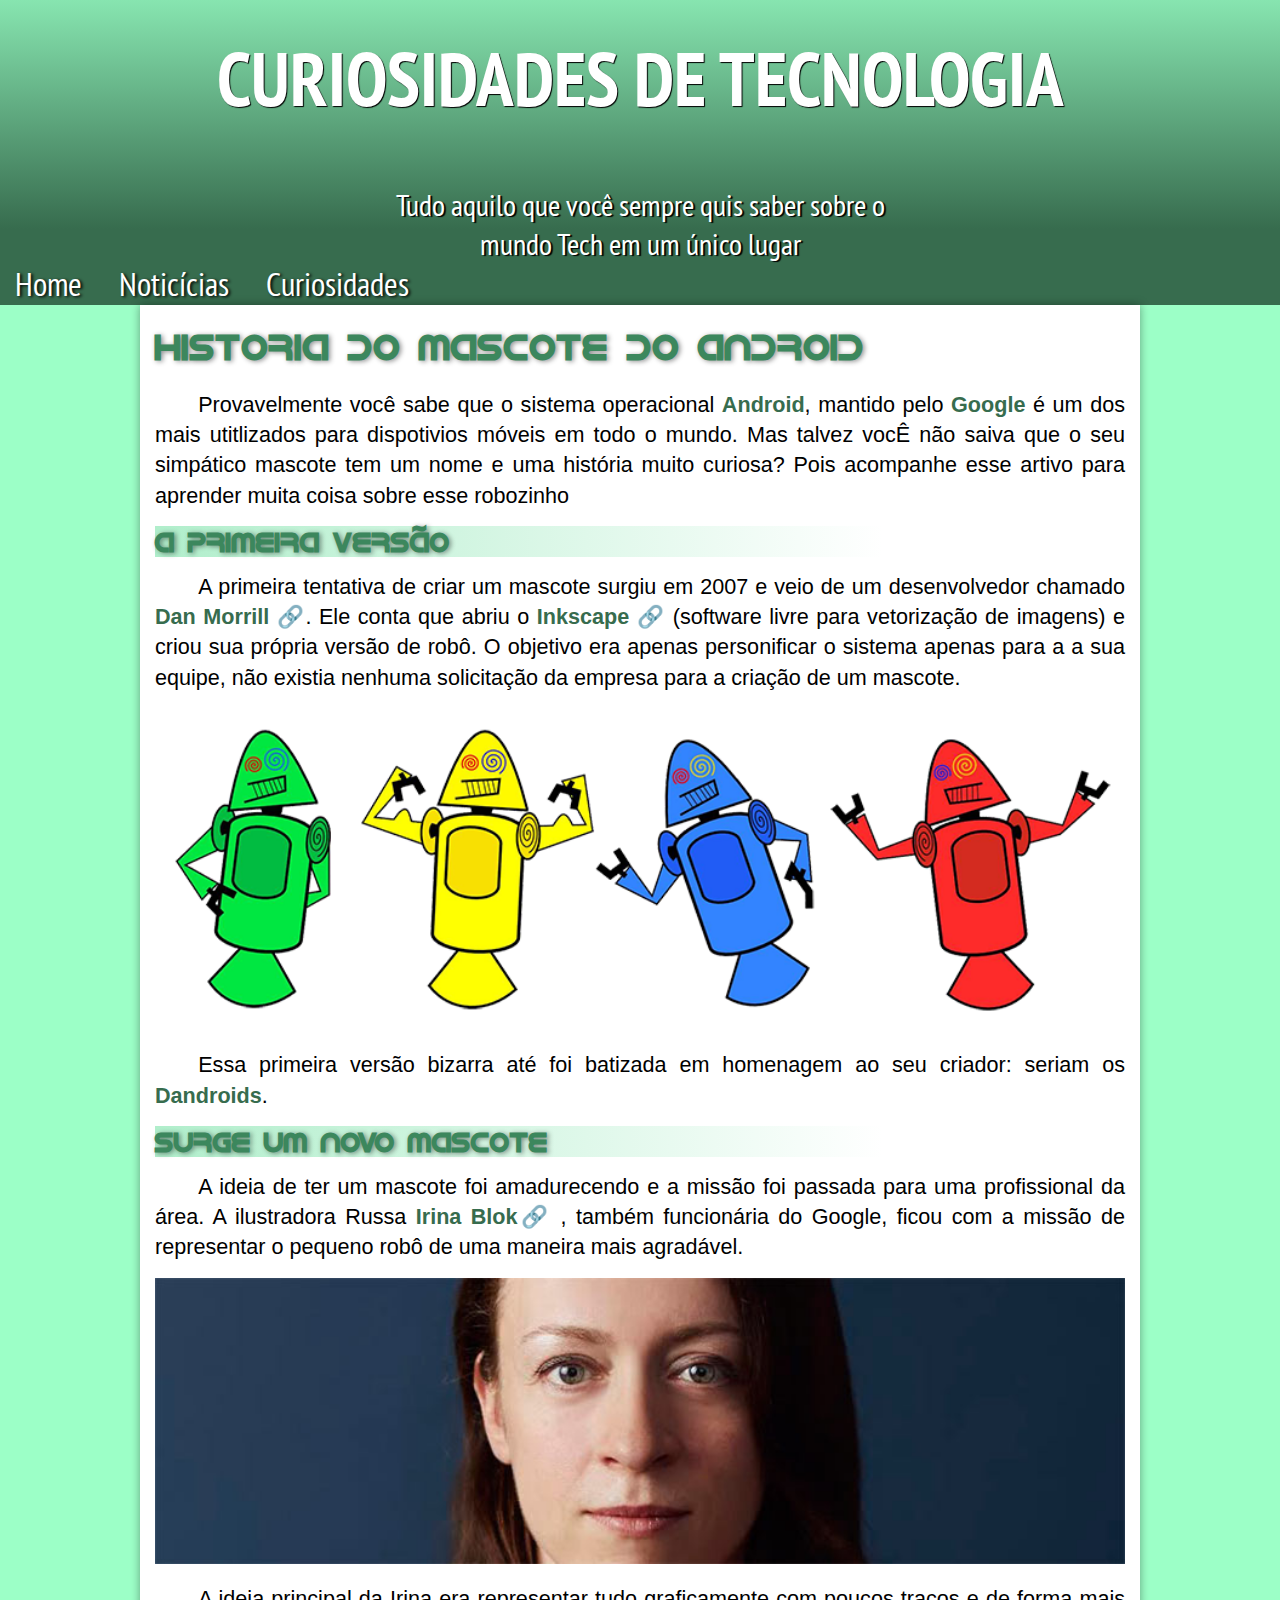
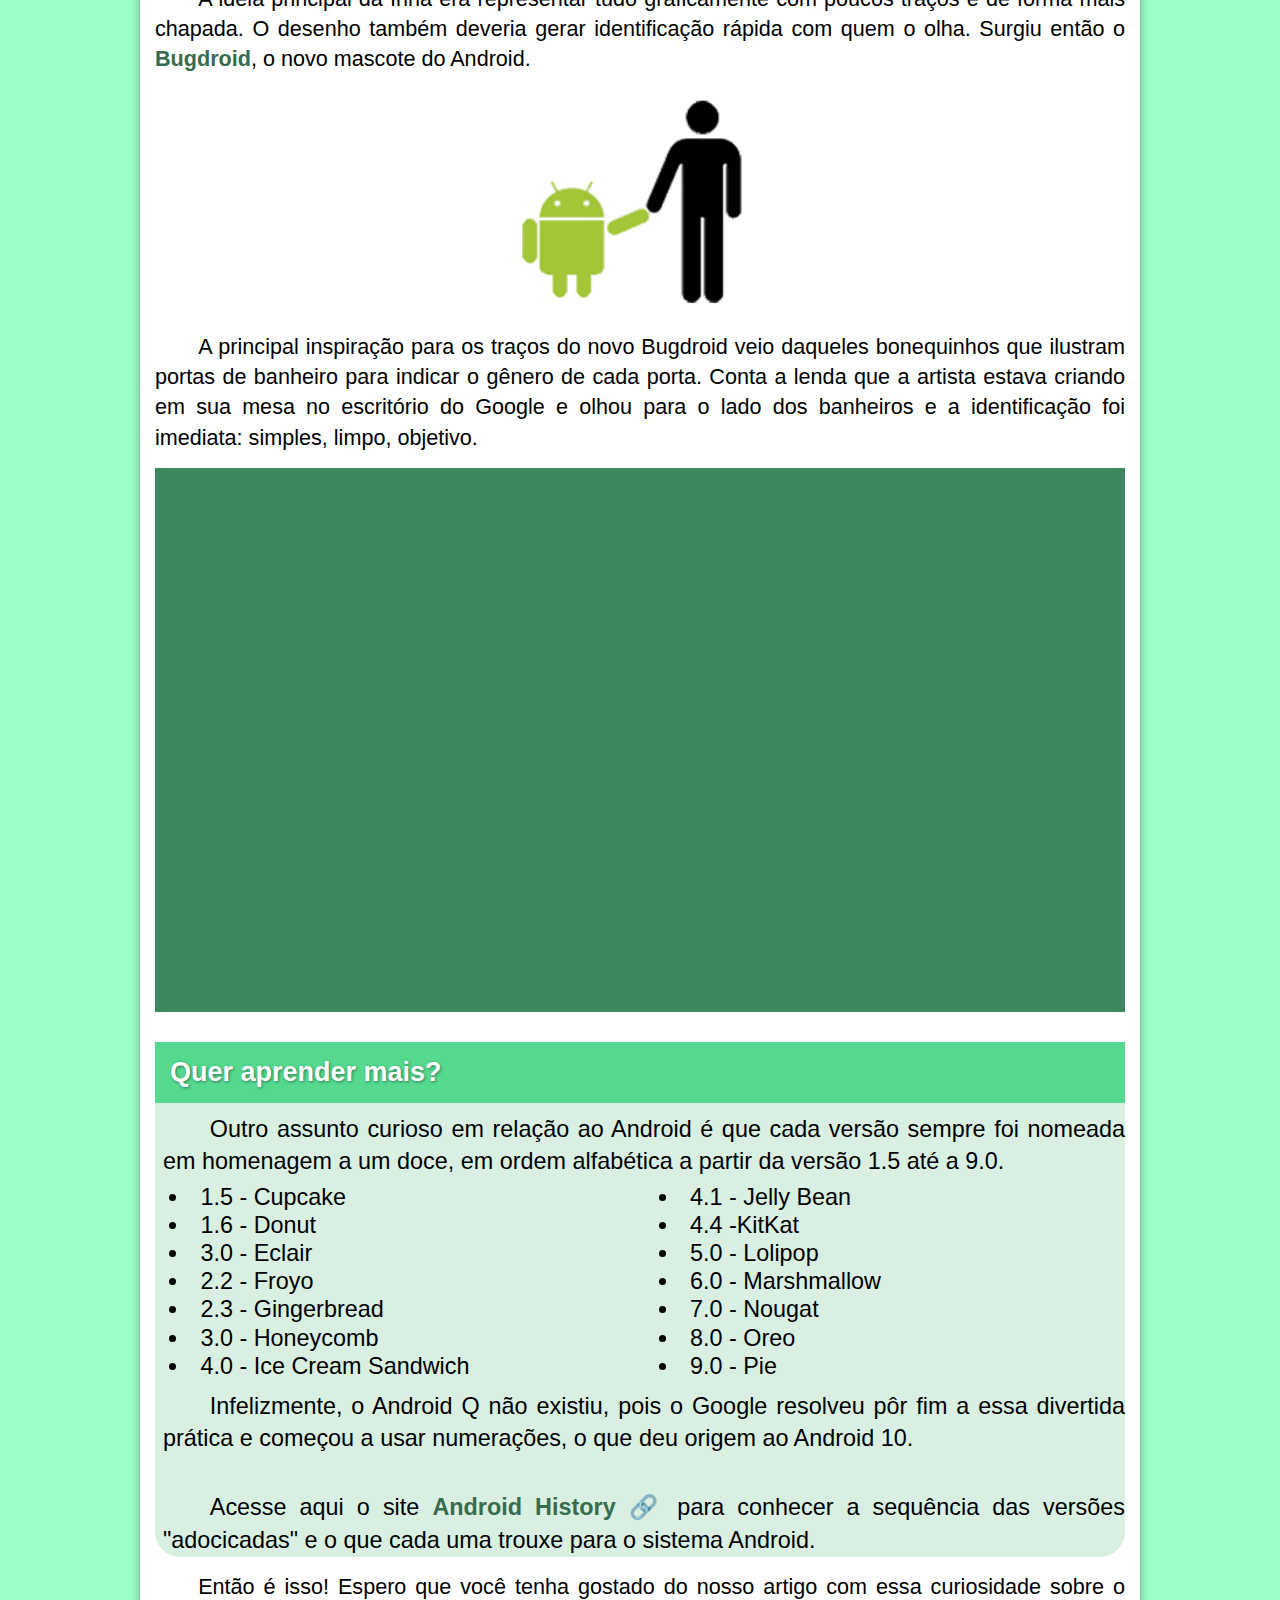
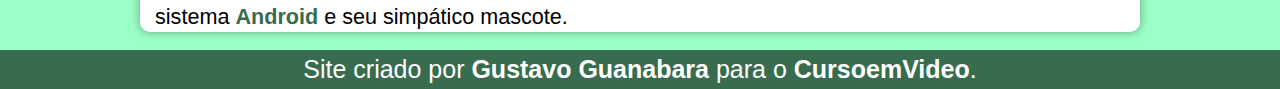
<file: index.html>
<!DOCTYPE html>
<html lang="pt-br">
<head>
    <meta charset="UTF-8">
    <meta name="viewport" content="width=device-width, initial-scale=1.0">
    <title>Desafio 10 - Pagina Android</title>
    <link rel="shortcut icon" href="imagens/favicon.ico" type="image/x-icon">
    <link rel="stylesheet" href="style.css">
</head>

<body>
    <header>
        <h1>CURIOSIDADES DE TECNOLOGIA</h1>
        <br>
        <br>
        <p>Tudo aquilo que você sempre quis saber sobre o mundo Tech em um único lugar</p> 

        <nav>
           
                <a href="#">Home</a>     
                <a href="#">Noticícias</a>       
                <a href="#">Curiosidades</a>
               
           
        </nav>

    </header>
    <main>
        <article>

            <h1>HISTORIA DO MASCOTE DO ANDROID</h1>

            <p> Provavelmente você sabe que o sistema operacional <span class="destaque">Android</span>, mantido pelo <span class="destaque">Google</span> é um dos mais utitlizados para dispotivios móveis em todo o mundo. Mas talvez vocÊ não saiva que o seu simpático mascote tem um nome e uma história muito curiosa? Pois acompanhe esse artivo para aprender muita coisa sobre esse robozinho</p>

            <h2>A PRIMEIRA VERSÃO</h2>

            <p> A primeira tentativa de criar um mascote surgiu em 2007 e veio de um desenvolvedor chamado <a class="destaque-link" href="https://danmorrill.org/" target="_blank" ref="external" >Dan Morrill 🔗</a>. Ele conta que abriu o <a class=destaque-link href="https://inkscape.org/pt-br/" target="_blank" ref="external">Inkscape 🔗</a> (software livre para vetorização de imagens) e criou sua própria versão de robô. O objetivo era apenas personificar o sistema apenas para a a sua equipe, não existia nenhuma solicitação da empresa para a criação de um mascote.</p>

            <img src="imagens/dan-droids.png" alt="mascotes">

            <p>Essa primeira versão bizarra até foi batizada em homenagem ao seu criador: seriam os <span class="destaque">Dandroids</span>.</p>

            <h2>Surge um novo Mascote</h2>

            <p>A ideia de ter um mascote foi amadurecendo e a missão foi passada para uma profissional da área. A ilustradora Russa <a class="destaque-link" href="https://www.irinablok.com/" target="_blank" ref="external" >Irina Blok🔗   </a>, também funcionária do Google, ficou com a missão de representar o pequeno robô de uma maneira mais agradável.</p>

            <img class="irina" src="imagens/irina-blok.jpg" alt="irina block">

            <p class="conteudo-introdução-segundo-continuação">A ideia principal da Irina era representar tudo graficamente com poucos traços e de forma mais chapada. O desenho também deveria gerar identificação rápida com quem o olha. Surgiu então o <span class="destaque">Bugdroid</span>, o novo mascote do Android.</p>

            <img class="imgpequena" src="imagens/bugdroid.png" alt="bugandroid">

            <p>A principal inspiração para os traços do novo Bugdroid veio daqueles bonequinhos que ilustram portas de banheiro para indicar o gênero de cada porta. Conta a lenda que a artista estava criando em sua mesa no escritório do Google e olhou para o lado dos banheiros e a identificação foi imediata: simples, limpo, objetivo.</p>

            <div class="video">
                <iframe  width="760" height="505" src="https://www.youtube.com/embed/l2UDgpLz20M" title="YouTube video player" frameborder="0" allow="accelerometer; autoplay; clipboard-write; encrypted-media; gyroscope; picture-in-picture; web-share" allowfullscreen></iframe>
            </div>
       
       

        
            <aside>
                
                <h2>Quer aprender mais?</h2>

                <p>Outro assunto curioso em relação ao Android é que cada versão sempre foi nomeada em homenagem a um doce, em ordem alfabética a partir da versão 1.5 até a 9.0.</p>
                
                <div>
                    <ul>
                        <li>1.5 - <abbr title="Bolo de Copo">Cupcake</abbr></li>
                        <li>1.6 - <abbr title="Rosquinha">Donut</abbr></li>
                        <li>3.0 - <abbr title="Bomba">Eclair</abbr></li>
                        <li>2.2 - <abbr title="Iogurte congelado">Froyo</abbr></li>
                        <li>2.3 - <abbr title="Biscoito de Gengibre">Gingerbread</abbr></li>
                        <li>3.0 - <abbr title="Favo de mel">Honeycomb</abbr></li>
                        <li>4.0 - <abbr title="Sorvete">Ice Cream Sandwich</abbr></li>
                        <li>4.1 - <abbr title="Jujubinha">Jelly Bean</abbr></li>
                        <li>4.4 -<abbr title="Kit Kat">KitKat</abbr></li>
                        <li>5.0 - <abbr title="Pirulito">Lolipop</abbr></li>
                        <li>6.0 - <abbr title="Marshmallow">Marshmallow</abbr></li>
                        <li>7.0 - <abbr title="Torrone">Nougat</abbr></li>
                        <li>8.0 - <abbr title="">Oreo</abbr></li>
                        <li>9.0 - <abbr title="Torta">Pie</abbr></li>
                    </ul>
                </div>

                <p>Infelizmente, o Android Q não existiu, pois o Google resolveu pôr fim a essa divertida prática e começou a usar numerações, o que deu origem ao Android 10.</p>

                <br>

                <p>Acesse aqui o site <a class="destaque-link" href="https://www.android.com/intl/pt-BR_br/history/" target="_blank" ref="external">Android History 🔗</a> para conhecer a sequência das versões "adocicadas" e o que cada uma trouxe para o sistema Android.</p>
            
            </aside>

            <p>Então é isso! Espero que você tenha gostado do nosso artigo com essa curiosidade sobre o sistema <stan class="destaque">Android</stan> e seu simpático mascote.</p>
        
        </article>
        
    </main>

    <footer>
       <p>Site criado por <stan class="destaque2">Gustavo Guanabara</stan> para o <stan class="destaque2">CursoemVideo</stan>.</p>

    </footer>

</body>
</html>
</file>
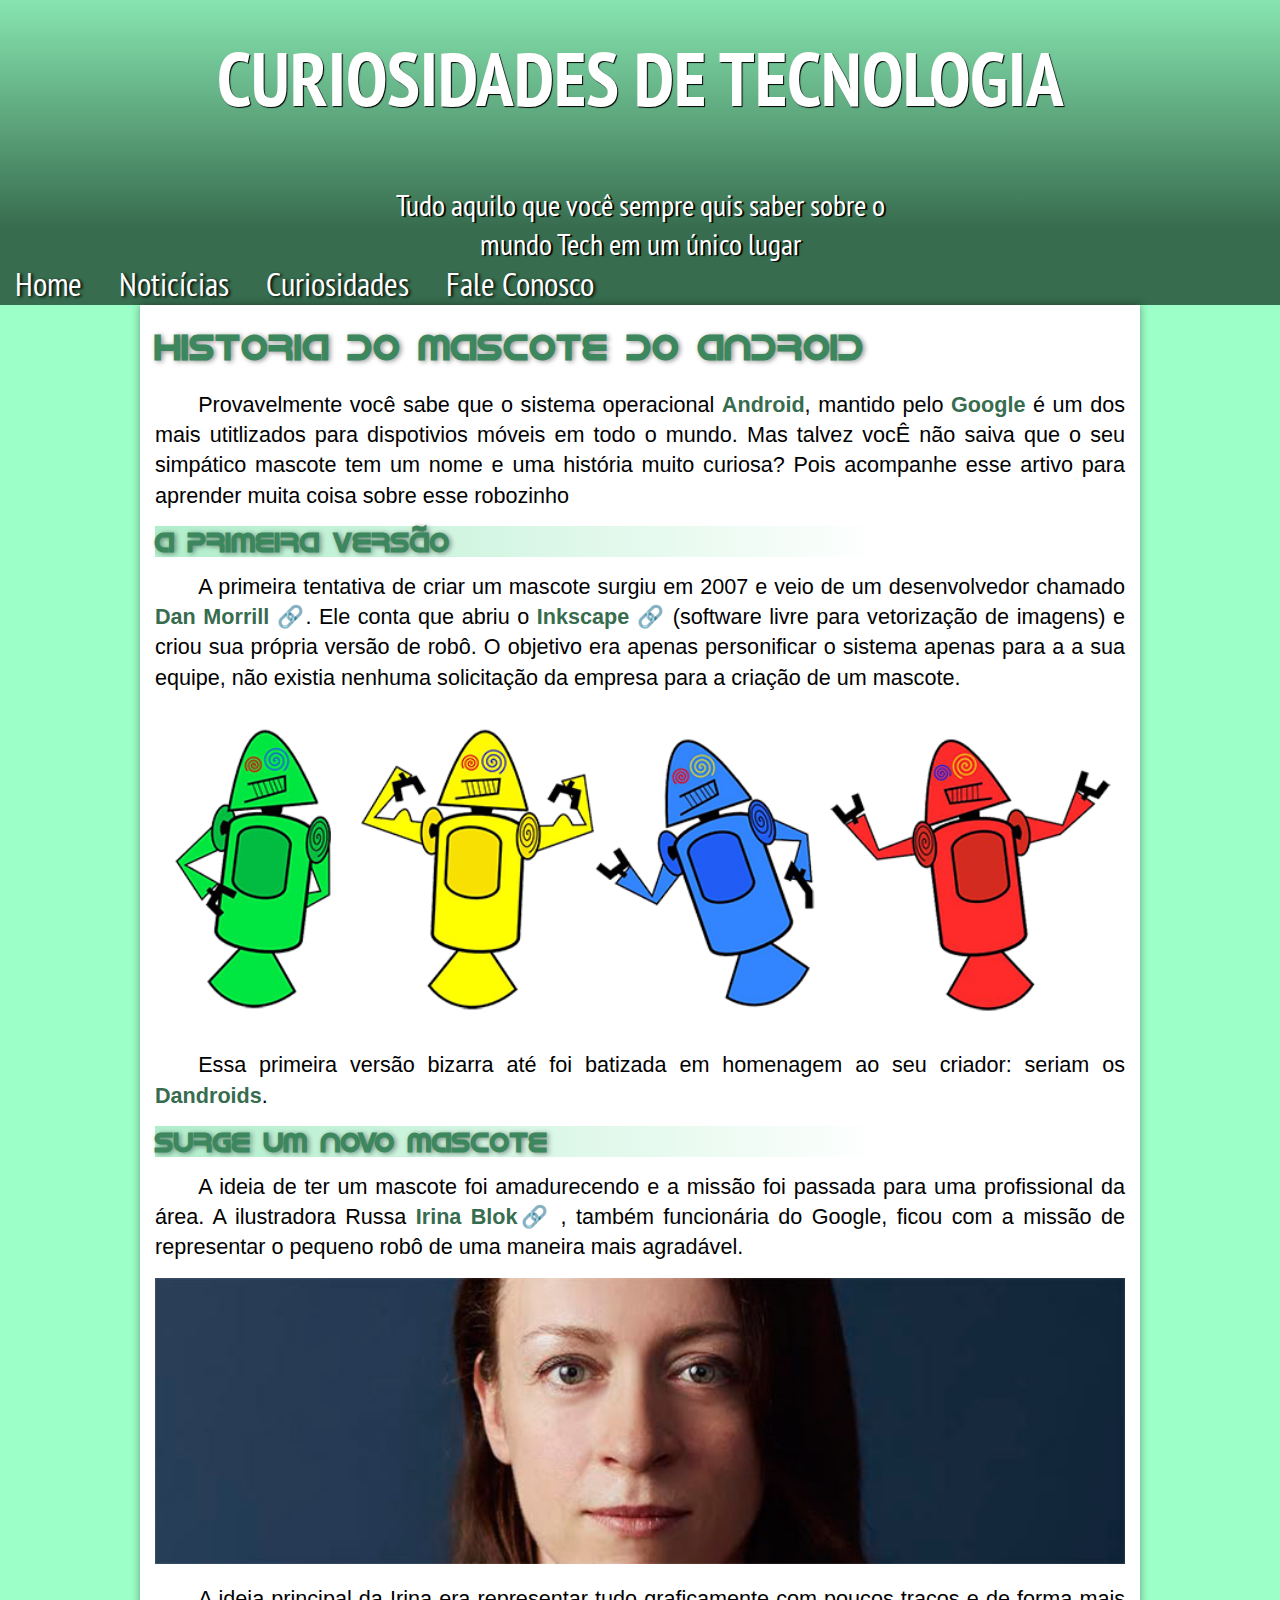
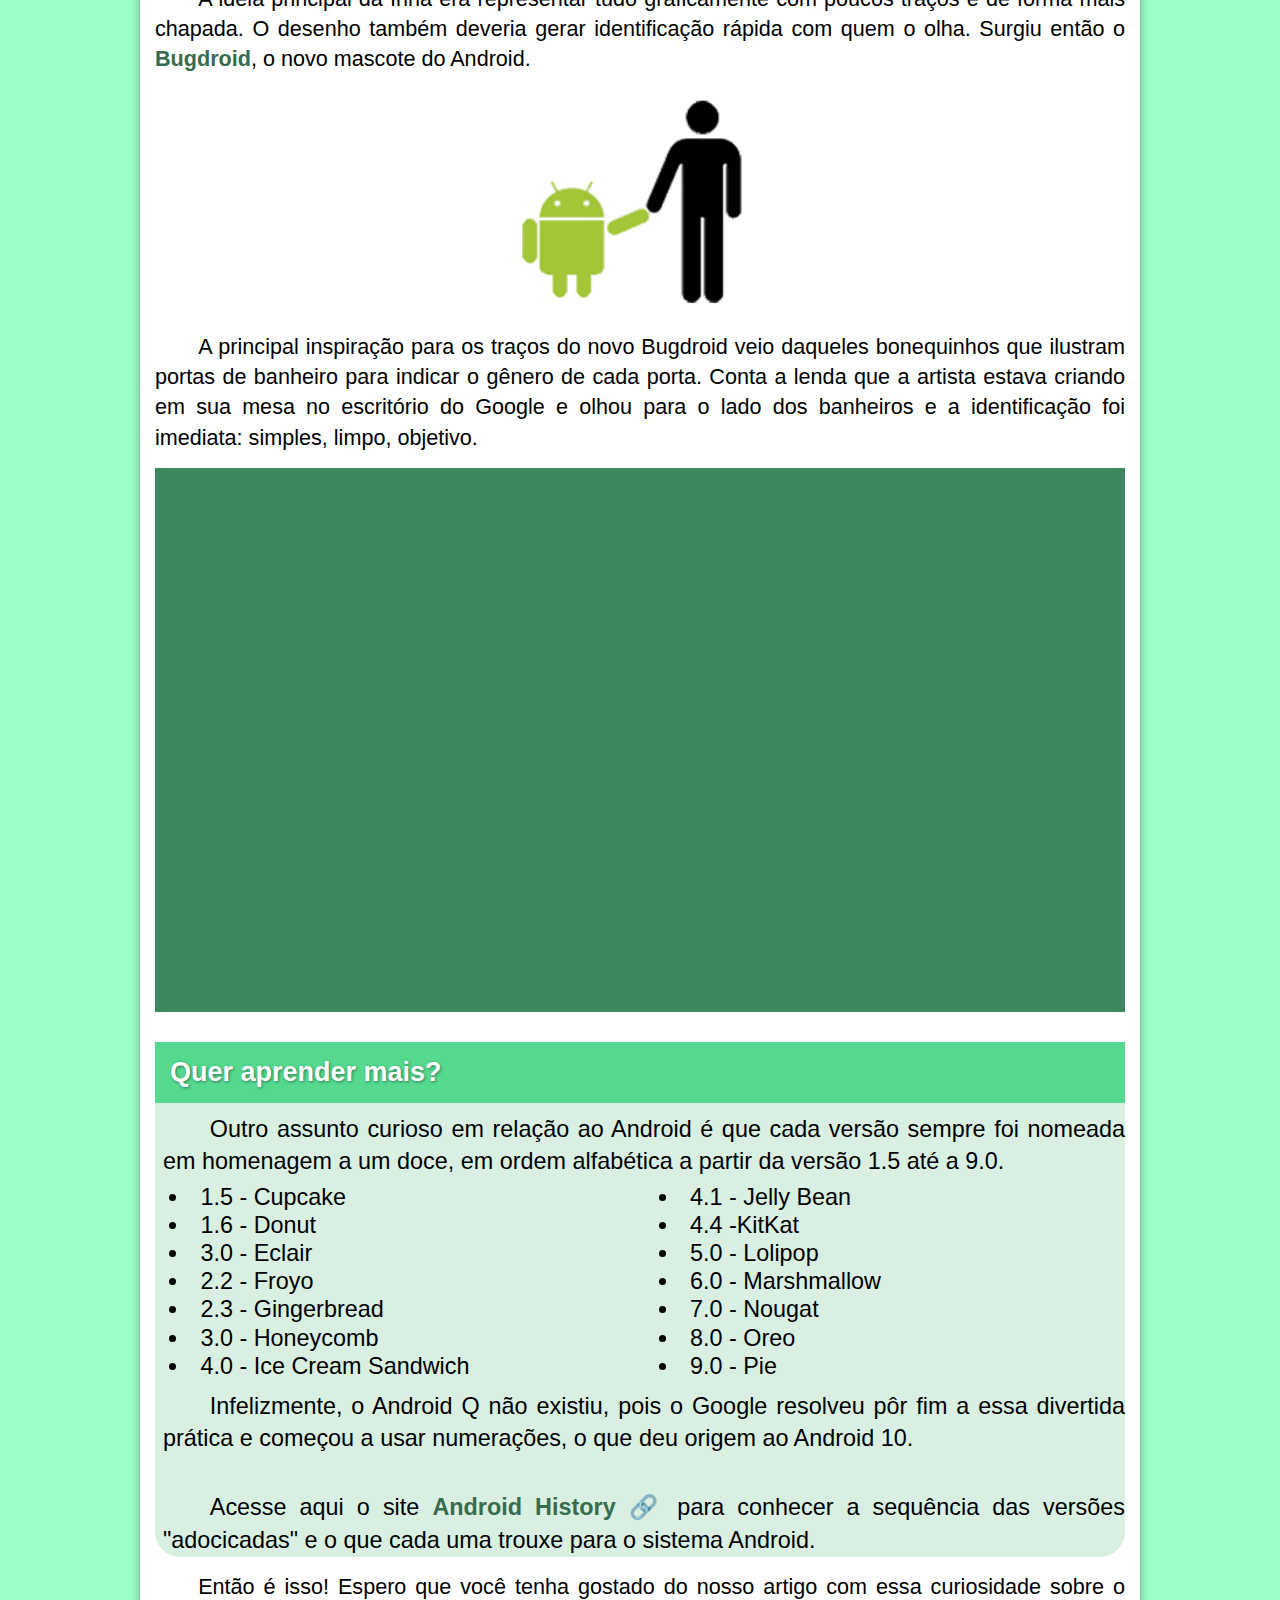
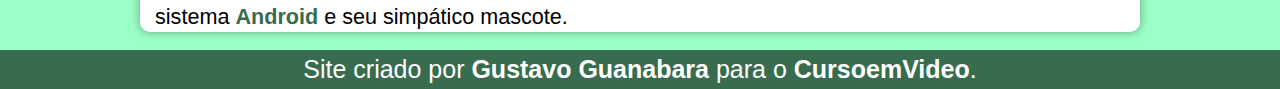
<file: index.html.html>
<!DOCTYPE html>
<html lang="pt-br">
<head>
    <meta charset="UTF-8">
    <meta name="viewport" content="width=device-width, initial-scale=1.0">
    <title>Desafio 10 - Pagina Android</title>
    <link rel="shortcut icon" href="imagens/favicon.ico" type="image/x-icon">
    <link rel="stylesheet" href="style.css">
</head>

<body>
    <header>
        <h1>CURIOSIDADES DE TECNOLOGIA</h1>
        <br>
        <br>
        <p>Tudo aquilo que você sempre quis saber sobre o mundo Tech em um único lugar</p> 

        <nav>
           
                <a href="#">Home</a>     
                <a href="#">Noticícias</a>       
                <a href="#">Curiosidades</a>
                <a href="#">Fale Conosco</a>
           
        </nav>

    </header>
    <main>
        <article>

            <h1>HISTORIA DO MASCOTE DO ANDROID</h1>

            <p> Provavelmente você sabe que o sistema operacional <span class="destaque">Android</span>, mantido pelo <span class="destaque">Google</span> é um dos mais utitlizados para dispotivios móveis em todo o mundo. Mas talvez vocÊ não saiva que o seu simpático mascote tem um nome e uma história muito curiosa? Pois acompanhe esse artivo para aprender muita coisa sobre esse robozinho</p>

            <h2>A PRIMEIRA VERSÃO</h2>

            <p> A primeira tentativa de criar um mascote surgiu em 2007 e veio de um desenvolvedor chamado <a class="destaque-link" href="https://danmorrill.org/" target="_blank" ref="external" >Dan Morrill 🔗</a>. Ele conta que abriu o <a class=destaque-link href="https://inkscape.org/pt-br/" target="_blank" ref="external">Inkscape 🔗</a> (software livre para vetorização de imagens) e criou sua própria versão de robô. O objetivo era apenas personificar o sistema apenas para a a sua equipe, não existia nenhuma solicitação da empresa para a criação de um mascote.</p>

            <img src="imagens/dan-droids.png" alt="mascotes">

            <p>Essa primeira versão bizarra até foi batizada em homenagem ao seu criador: seriam os <span class="destaque">Dandroids</span>.</p>

            <h2>Surge um novo Mascote</h2>

            <p>A ideia de ter um mascote foi amadurecendo e a missão foi passada para uma profissional da área. A ilustradora Russa <a class="destaque-link" href="https://www.irinablok.com/" target="_blank" ref="external" >Irina Blok🔗   </a>, também funcionária do Google, ficou com a missão de representar o pequeno robô de uma maneira mais agradável.</p>

            <img class="irina" src="imagens/irina-blok.jpg" alt="irina block">

            <p class="conteudo-introdução-segundo-continuação">A ideia principal da Irina era representar tudo graficamente com poucos traços e de forma mais chapada. O desenho também deveria gerar identificação rápida com quem o olha. Surgiu então o <span class="destaque">Bugdroid</span>, o novo mascote do Android.</p>

            <img class="imgpequena" src="imagens/bugdroid.png" alt="bugandroid">

            <p>A principal inspiração para os traços do novo Bugdroid veio daqueles bonequinhos que ilustram portas de banheiro para indicar o gênero de cada porta. Conta a lenda que a artista estava criando em sua mesa no escritório do Google e olhou para o lado dos banheiros e a identificação foi imediata: simples, limpo, objetivo.</p>

            <div class="video">
                <iframe  width="760" height="505" src="https://www.youtube.com/embed/l2UDgpLz20M" title="YouTube video player" frameborder="0" allow="accelerometer; autoplay; clipboard-write; encrypted-media; gyroscope; picture-in-picture; web-share" allowfullscreen></iframe>
            </div>
       
       

        
            <aside>
                
                <h2>Quer aprender mais?</h2>

                <p>Outro assunto curioso em relação ao Android é que cada versão sempre foi nomeada em homenagem a um doce, em ordem alfabética a partir da versão 1.5 até a 9.0.</p>
                
                <div>
                    <ul>
                        <li>1.5 - <abbr title="Bolo de Copo">Cupcake</abbr></li>
                        <li>1.6 - <abbr title="Rosquinha">Donut</abbr></li>
                        <li>3.0 - <abbr title="Bomba">Eclair</abbr></li>
                        <li>2.2 - <abbr title="Iogurte congelado">Froyo</abbr></li>
                        <li>2.3 - <abbr title="Biscoito de Gengibre">Gingerbread</abbr></li>
                        <li>3.0 - <abbr title="Favo de mel">Honeycomb</abbr></li>
                        <li>4.0 - <abbr title="Sorvete">Ice Cream Sandwich</abbr></li>
                        <li>4.1 - <abbr title="Jujubinha">Jelly Bean</abbr></li>
                        <li>4.4 -<abbr title="Kit Kat">KitKat</abbr></li>
                        <li>5.0 - <abbr title="Pirulito">Lolipop</abbr></li>
                        <li>6.0 - <abbr title="Marshmallow">Marshmallow</abbr></li>
                        <li>7.0 - <abbr title="Torrone">Nougat</abbr></li>
                        <li>8.0 - <abbr title="">Oreo</abbr></li>
                        <li>9.0 - <abbr title="Torta">Pie</abbr></li>
                    </ul>
                </div>

                <p>Infelizmente, o Android Q não existiu, pois o Google resolveu pôr fim a essa divertida prática e começou a usar numerações, o que deu origem ao Android 10.</p>

                <br>

                <p>Acesse aqui o site <a class="destaque-link" href="https://www.android.com/intl/pt-BR_br/history/" target="_blank" ref="external">Android History 🔗</a> para conhecer a sequência das versões "adocicadas" e o que cada uma trouxe para o sistema Android.</p>
            
            </aside>

            <p>Então é isso! Espero que você tenha gostado do nosso artigo com essa curiosidade sobre o sistema <stan class="destaque">Android</stan> e seu simpático mascote.</p>
        
        </article>
        
    </main>

    <footer>
       <p>Site criado por <stan class="destaque2">Gustavo Guanabara</stan> para o <stan class="destaque2">CursoemVideo</stan>.</p>

    </footer>

</body>
</html>
</file>
<file: style.css>
@charset "UTF-8";


@import url('https://fonts.googleapis.com/css2?family=PT+Sans+Narrow:wght@400;700&display=swap');

@font-face {
    font-family:'Idroid';
    src: url(fontes/idroid.otf) format('opentype');
    font-weight: normal;
}

* {
    text-decoration: none;
    margin: 0px;
    padding: 0px;
    font: 100%;
}

:root {
    --cor0:#87e5b0;
    --cor1:#376c4e;

    --fonte-padrao:Arial, Verdana, Helvetica, Sans-Serif;
    --fonte-destaque:'Bebas Neue',cursive;
    --font-android: 'Idroid',cursive;
}

body {
    font-family: Arial, Helvetica, sans-serif;
    background-color: #7fffb6c5;
}



header {
    background-image: linear-gradient(to bottom,var(--cor0), var(--cor1) 75%);font-size: 25px;
    min-height: 150px;
    
 
}

header > h1 {
    font-family: 'PT Sans Narrow', sans-serif;
    color: white;
    font-size: 3em;
    padding-top: 30px;
    text-shadow: 1px 1px 1px black;
    text-decoration-line: 1px solid black;
    text-align: center;

}

header > p {
    font-family: 'PT Sans Narrow', sans-serif;
    color: white;
    text-align: center;
    text-shadow: 2px 1px 1px black;
    text-decoration-line: 1px solid black;
    margin-bottom: 20px;
    max-width: 500px; /* para quebrar o texto ele colocou um maximo para a largura */
    margin:auto;
    font-size: 1.2em;
    

}

nav {
    margin-left: 0;
    
}

nav > a {
    font-family: 'PT Sans Narrow', sans-serif;
    color: white;
    padding: 15px; /* da espaço entre os itens, nao precisa usar flexbox */
    font-size:1.3em;
    padding-bottom: 8px;
    transition-duration: 0.5s;
    text-shadow: 2px 1px 3px black; 
    

}

nav > a:hover {
    text-decoration: underline;
    font-weight: bold;
}
.destaque {
    font-weight: 800;
    color: #376c4e;
}

.destaque2 {

    font-weight: bold;
    
    }

.destaque-link {
    font-weight: 800;
    color: #376c4e;
}

.destaque-link:hover {
    text-decoration: underline;
    background-color: #3c875c79;
}



main {
    
    background-color: white;
    min-width:300px;
    max-width:1000px;
    height: 100%;
    display: block;
    margin: auto;
    box-shadow: 0px 0px 10px rgba(0, 0, 0, 0.37);
    font-size: 18px;
    border-bottom-right-radius: 10px;
    border-bottom-left-radius: 10px;
    margin-bottom: 18px;
   padding: 0px;
    
}

main img {
    width:100%
}

main  p {
    margin:15px 0px;
    text-indent: 2em;
    text-align: justify;
    font-size: 1.2em;
    line-height: 1.4em; /*  para dar espaçamento entre as linhas */
    
    
}

.imgpequena {
    display: block;
    margin: auto;

    max-width: 350px;

}

section > img {
    display: block;
    margin: auto;
}

article {
    margin-left: 15px;
    margin-right: 15px;
}

article > h1 {
    font-family: 'Idroid';
    color: #3c875d;
    padding-top: 20px;
    padding-bottom: 8px;
    text-shadow: 2px 1px 5px rgba(0, 0, 0, 0.43);

}


article > h2 {
    font-family: 'Idroid';
    color: #3c875d;
    background-image:linear-gradient(to right,#87e5b0a7 , #ffffff 75%);
    margin-top: 8px;
    margin-bottom: 8px;
    text-shadow: 2px 1px 5px rgba(0, 0, 0, 0.43);

}





div.video { /* responsividade */
    margin-bottom:30px;
    background-color: #3c875d;
    margin:0px,-20px;
    padding: 20px;
    padding-bottom: 54%;

    position: relative;
    

}


div.video >iframe {

position: absolute;
top:5%;
left:5%;
width: 90%;
height: 90%;


}

.conteudo-extra-lista {
    margin-top: 12px;
    background-color: #87e5b080;
    border-radius: 0px 0px 5px 5px;
    box-shadow: 3px 1px 8px rgba(0, 0, 0, 0.301);
    height: 450px;
    display: block;
    
    
}

aside {
    background-color: #aedec37a;
    border-radius: 25px;
}

aside > h2 {
    background-color: #54d98e;
    padding: 15px;
    color: white;
    text-shadow: 1px 1px 3px rgba(0, 0, 0, 0.426);
    display: block;
    border-radius: 25px, 25px;
    
    
}


aside > p {
    text-indent: 2em;
    margin-bottom: 5px;
    margin-top: 10px;
    margin-left:8px;
    font-size: 1.3em;


}

aside > div {
   
    
    list-style-position: inside;
    columns: 2;
    margin-left: 14px;
    font-size: 1.3em;
    line-height: 1.2em;


}

footer {
    
    background-color: #376c4e;
    text-align: center;
    color: white;
    font-size: 25px;
    padding: 5px;
    
}
</file>
